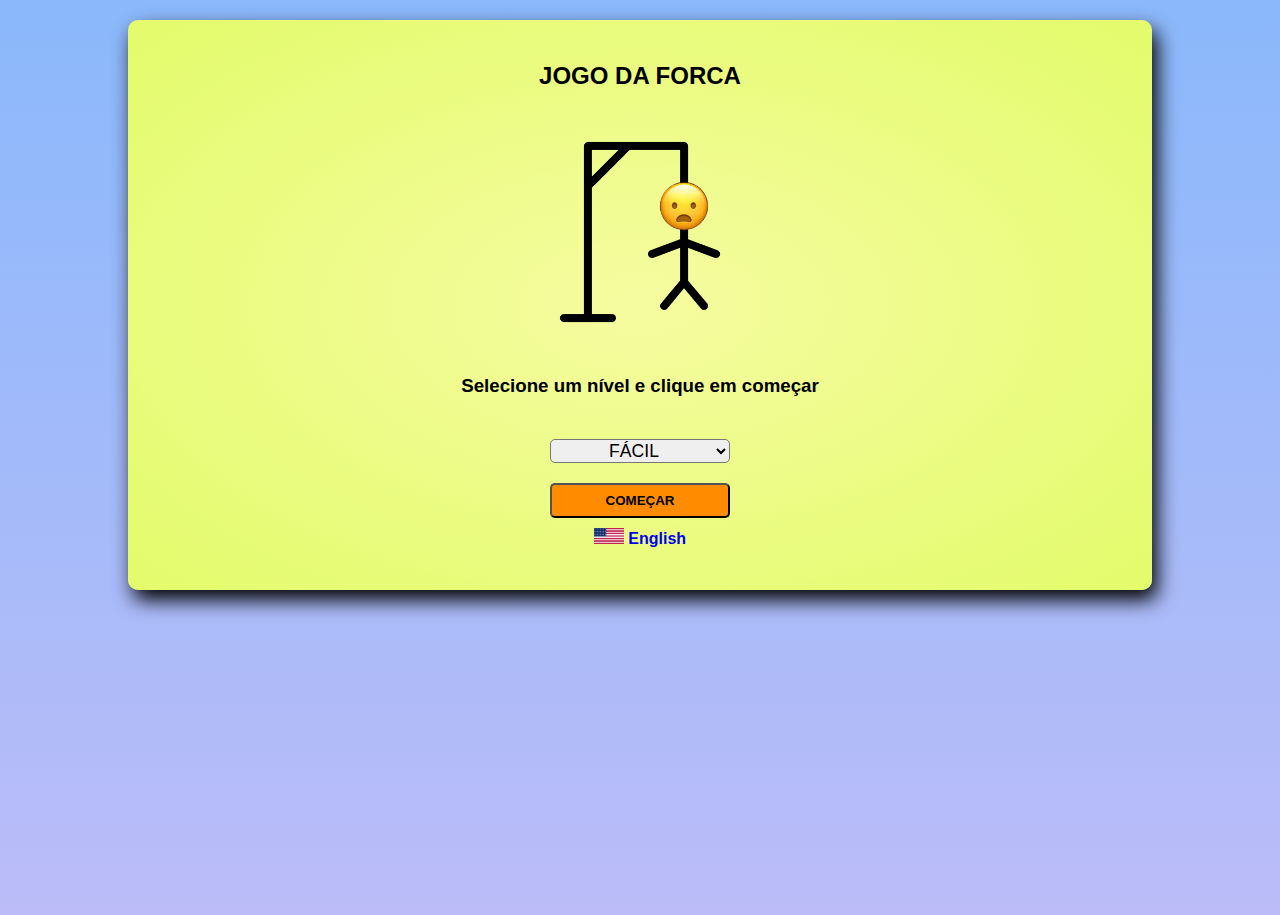
<file: index.html>
<!DOCTYPE html>
<html>

<head>
  <meta charset="utf-8">
  <meta name="viewport" content="width=device-width, initial-scale=1">
  <title>Jogo da forca</title>
  <link rel="stylesheet" type="text/css" href="style.css">
  <script src="script.js" defer></script>
</head>

<body>
  <div class="tela-inicial">
    <h2>JOGO DA FORCA</h2>
    <img src="img/hangman-inicio.png" width="200">
    <h3>Selecione um nível e clique em começar<h3>

    <div class="level-container">
      <select class="level">
        <option value="easy">FÁCIL</option>
        <option value="normal">NORMAL</option>
        <option value="hard">DIFÍCIL</option>
      </select>
    </div>
    <button class="btn-comecar">COMEÇAR</button>
    <a href="english.html">
      <div class="idioma">
        <img src="./img/english.png" width="30">
        English 
      </div>
    </a>
  </div>

  <div class="container">
    <div id="tracos"></div>
    <h3>Digite uma letra:</h3>
    <input type="text" id="letra" maxlength="1">
    <div class="dica"></div>
    <h4>Letras que você digitou:</h4>
    <div class="digitadas"></div>
    <div class="erros">
      <h4>Erros:&nbsp;<span class="mostra-erros"></span></h4>  
    </div>
    <div id="corpo">
      <div class="poste">
        <img src="img/poste.png">
      </div>
      
      <div id="cabeca" style="display:none"></div>

      <div id="tronco" style="display:none" class="partes">
        <img src="./img/tronco.png">
      </div>

      <div id="bracoEsq" style="display:none" class="partes">
        <img src="./img/braco_esq.png">
      </div>

      <div id="bracoDir" style="display:none" class="partes">
        <img src="./img/braco_dir.png">
      </div>

      <div id="pernaEsq" style="display:none" class="partes">
        <img src="./img/perna_esq.png">
      </div>

      <div id="pernaDir" style="display:none" class="partes">
        <img src="./img/perna_dir.png">
      </div>
    </div> 
    <input class="rst-btn" type="button" value="Reiniciar" onClick="window.location.reload()">  
  </div>

  <div class="tela-final">
    <h3 class="mensagem-final"></h3>
    <h2 class="mostra-pontuacao"></h2>
    <p class="palavra"></p>
    <p class="todas-digitadas"></p>
    <div class="container_botoes">
      <a href="index.html" >
        <button class="btn-back">voltar</button>
      </a>
      <button class="btn-recomecar">Reiniciar</button>
    </div>
  </div>
</body>

</html>
</file>
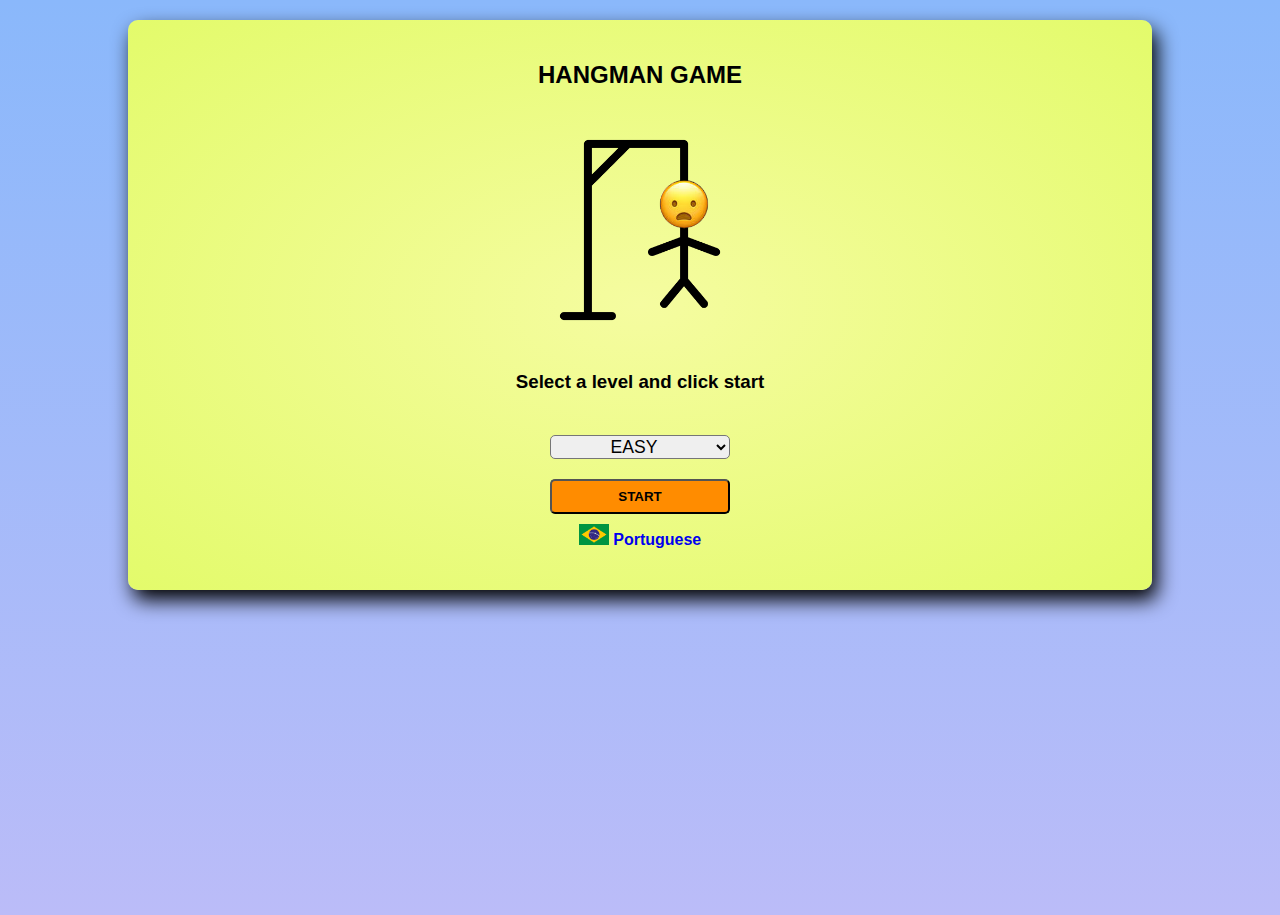
<file: english.html>
<!DOCTYPE html>
<html>

<head>
  <meta charset="utf-8">
  <meta name="viewport" content="width=device-width, initial-scale=1">
  <title>Jogo da forca</title>
  <link rel="stylesheet" type="text/css" href="english.css">
  <script src="english.js" defer></script>
</head>

<body>
  <div class="tela-inicial">
    <h2>HANGMAN GAME</h2>
    <img src="img/hangman-inicio.png" width="200">
    <h3>Select a level and click start<h3>

    <div class="level-container">
      <select class="level">
        <option value="easy">EASY</option>
        <option value="normal">NORMAL</option>
        <option value="hard">HARD</option>
      </select>
    </div>
    <button class="btn-comecar">START</button>
    <a href="index.html">
      <div class="idioma">
        <img src="./img/pt.jpg" width="30">
        Portuguese 
      </div>
    </a>
  </div>

  <div class="container">
    <div id="tracos"></div>
    <h3>Type a letter:</h3>
    <input type="text" id="letra" maxlength="1">
    <div class="dica"></div>
    <h4>Letters you typed:</h4>
    <div class="digitadas"></div>
    <div class="erros">
      <h4>Mistakes:&nbsp;<span class="mostra-erros"></span></h4>  
    </div>
    <div id="corpo">
      <div class="poste">
        <img src="img/poste.png">
      </div>
      
      <div id="cabeca" style="display:none"></div>

      <div id="tronco" style="display:none" class="partes">
        <img src="./img/tronco.png">
      </div>

      <div id="bracoEsq" style="display:none" class="partes">
        <img src="./img/braco_esq.png">
      </div>

      <div id="bracoDir" style="display:none" class="partes">
        <img src="./img/braco_dir.png">
      </div>

      <div id="pernaEsq" style="display:none" class="partes">
        <img src="./img/perna_esq.png">
      </div>

      <div id="pernaDir" style="display:none" class="partes">
        <img src="./img/perna_dir.png">
      </div>
      <input class="rst-btn" type="button" value="Restart" onClick="window.location.reload()">
    </div>    
  </div>

  <div class="tela-final">
    <h3 class="mensagem-final"></h3>
    <h2 class="mostra-pontuacao"></h2>
    <p class="palavra"></p>
    <p class="todas-digitadas"></p>
    <div class="container_botoes">
      <a href="index.html" >
        <button class="btn-back">back</button>
      </a>
      <button class="btn-recomecar">Play again</button>
    </div>
  </div>
</body>

</html>
</file>
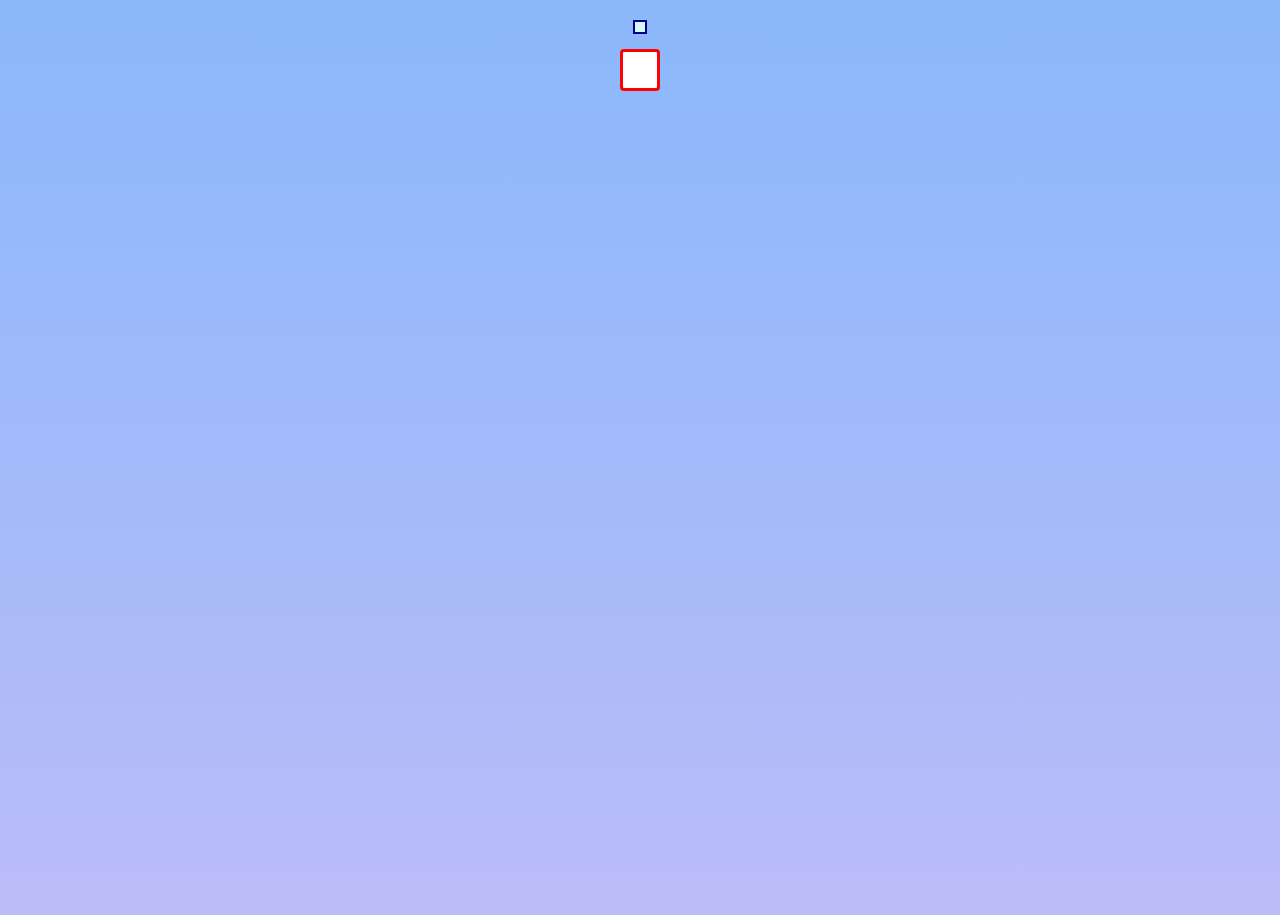
<file: forca.html>
<!DOCTYPE html>
<html>

<head>
  <meta charset="utf-8">
  <meta name="viewport" content="width=device-width, initial-scale=1">
  <title>Forca</title>
  <link rel="stylesheet" type="text/css" href="style.css">
  <script src="script.js" defer></script>
</head>

<body>
  <div class="container">
    <div id="tracos"></div>
    <input type="text" id="letra" maxlength="1">
    <div id="corpo">
      <div id="cabeca" style="display:none">
        <img src="./img/cabeca.png">
      </div>

      <div id="tronco" style="display:none">
        <img src="./img/tronco.png">
      </div>

      <div id="bracoEsq" style="display:none">
        <img src="./img/braco_esq.png">
      </div>

      <div id="bracoDir" style="display:none">
        <img src="./img/braco_dir.png">
      </div>

      <div id="pernaEsq" style="display:none">
        <img src="./img/perna_esq.png">
      </div>

      <div id="pernaDir" style="display:none">
        <img src="./img/perna_dir.png">
      </div>
    </div>    
  </div>
</body>

</html>
</file>
<file: style.css>
*{
  margin: 0;
  padding: 0;
  box-sizing: border-box;
}

body{
  height: 100vh;
  font-family: Helvetica, arial, sans-serif;
 background-image: linear-gradient(#8AB8FB, #BBBCF8);
  background-repeat: no-repeat;
}

.tela-inicial{
  text-align: center;
  width: 80%;
  height: 570px;
  display: flex;
  flex-direction: column;
  align-items: center;
  justify-content: space-evenly;
  position: absolute;
  z-index: 2;
  top: 20px;
  left: 10%;
  background-image: radial-gradient(#F5FCA0, #e3fb6b);
  border-radius: 10px;
  box-shadow: 5px 10px 20px;
}

.idioma{
  margin-top: 10px;
  font-size: 1rem;
}

a{
  text-decoration: none;
}

.level-container{
  width: 200px;
}

.level{
  font-size: 1.1rem;
  width: 90%;
  text-align: center;
  border-radius: 5px;
  height: 1.5rem;
}

.tela-final{
  width: 90%;
  height: 570px;
  display: none;
  flex-direction: column;
  align-items: center;
  justify-content: space-evenly;
  position: absolute;
  z-index: 2;
  top: 20px;
  left: 5%;
  background-image: radial-gradient(#F5FCA0, #f5e467);
  border-radius: 10px;
}

.palavra{
  font-size: 1.8rem;
}

.container{
  margin-top: 15px;
  display: flex;
  flex-direction: column;
  align-items: center;
}

#tracos{
  border: 2px solid darkblue;
  padding: 5px;
  font-size: 1.8rem;
  margin: 5px;
  background-color: #D7F7FF;
}

#letra{
  border: 3px solid red;
  border-radius: 4px;
  text-align: center;
  font-size: 1.5rem;
  width: 40px;
  height: 42px;
  margin: 10px;
}

.digitadas{
  width: 245px;
  height: 22px;
  padding-top: 2px;
  border: 1px solid darkgreen;
  background-color: #fff;
  text-align: center;
  font-size: 0.8rem;
}

.erros{
  margin-top: 5px;
}

.poste{
  position: relative;
}

.poste img{
  width: 160px;
}

#corpo{
  width: 180px;
  display: flex;
  flex-direction: column;
  align-items: center;
  position: relative;
  z-index: 1;
}

.partes img{
  width: 50%;
}

#cabeca{
  font-size: 2rem;
  position: relative;
  bottom: 132px;
  left: 36px;
}

#tronco{
  position: relative;
  bottom: 135px;
  left: 39px;
}

#bracoEsq{
  position: relative;
  bottom: 190px;
  left: 35px;
}

#bracoDir{
  position: relative;
  bottom: 213px;
  left: 65px;
}

#pernaEsq{
  position: relative;
  bottom: 185px;
  left: 35px;
}

#pernaDir{
  position: relative;
  bottom: 216px;
  left: 58px;
}

.btn-comecar{
  margin-top: 20px;
  font-weight: bold;
  width: 180px;
  height: 35px;
  background-color: darkorange;
  border-radius: 5px;
}

.btn-recomecar{
  font-weight: bold;
  font-size: 1.1rem;
  width: 110px;
  height: 48px;
  background-color: lightblue;
  border-radius: 5px;
}

.mensagem-final{
  font-weight: bold;
  font-size: 1.4rem;
}

.dica{
  padding: 5px;
  position: relative;
  bottom: 6px;
  right: 5px;
  display: none;
  font-weight: bold;
  border: 2px solid red;
  background-color: yellow;
}

.tecla{
  margin-left: 30px;
}

.container_botoes{
  margin-bottom: 55px;
  display: flex;
  justify-content: space-between;
  width: 240px;
}

.btn-back{
  background-color: #fbcb6b;
  font-size: 1.1rem;
  border: 2px solid;
  width: 110px;
  height: 48px;
  border-radius: 5px;
}

.rst-btn{
  margin-top: 20px;
  width: 65px;
  height: 28px;
  border: none;
  border-radius: 5px;
  font-weight: bold;
  background-image: radial-gradient(#f9fe55,#ffa634);
  box-shadow: 1px 1px 5px;
}
</file>
<file: english.css>
*{
  margin: 0;
  padding: 0;
  box-sizing: border-box;
}

body{
  height: 100vh;
  font-family: Helvetica, arial, sans-serif;
 background-image: linear-gradient(#8AB8FB, #BBBCF8);
  background-repeat: no-repeat;
}

.tela-inicial{
  text-align: center;
  width: 80%;
  height: 570px;
  display: flex;
  flex-direction: column;
  align-items: center;
  justify-content: space-evenly;
  position: absolute;
  z-index: 2;
  top: 20px;
  left: 10%;
  background-image: radial-gradient(#F5FCA0, #e3fb6b);
  border-radius: 10px;
  box-shadow: 5px 10px 20px;
}

.idioma{
  margin-top: 10px;
  font-size: 1rem;
}

a{
  text-decoration: none;
}

.level-container{
  width: 200px;
}

.level{
  font-size: 1.1rem;
  width: 90%;
  text-align: center;
  border-radius: 5px;
  height: 1.5rem;
}

.tela-final{
  width: 90%;
  height: 570px;
  display: none;
  flex-direction: column;
  align-items: center;
  justify-content: space-evenly;
  position: absolute;
  z-index: 2;
  top: 20px;
  left: 5%;
  background-image: radial-gradient(#F5FCA0, #f5e467);
  border-radius: 10px;
}

.palavra{
  font-size: 1.8rem;
}

.container{
  margin-top: 15px;
  display: flex;
  flex-direction: column;
  align-items: center;
}

#tracos{
  border: 2px solid darkblue;
  padding: 5px;
  font-size: 1.8rem;
  margin: 5px;
  background-color: #D7F7FF;
}

#letra{
  border: 3px solid red;
  border-radius: 4px;
  text-align: center;
  font-size: 1.5rem;
  width: 40px;
  height: 42px;
  margin: 10px;
}

.digitadas{
  width: 245px;
  height: 22px;
  padding-top: 2px;
  border: 1px solid darkgreen;
  background-color: #fff;
  text-align: center;
  font-size: 0.8rem;
}

.erros{
  margin-top: 5px;
}

.poste{
  position: relative;
}

.poste img{
  width: 160px;
}

#corpo{
  width: 180px;
  display: flex;
  flex-direction: column;
  align-items: center;
  position: relative;
  z-index: 1;
}

.partes img{
  width: 50%;
}

#cabeca{
  font-size: 2rem;
  position: relative;
  bottom: 132px;
  left: 36px;
}

#tronco{
  position: relative;
  bottom: 135px;
  left: 39px;
}

#bracoEsq{
  position: relative;
  bottom: 190px;
  left: 35px;
}

#bracoDir{
  position: relative;
  bottom: 213px;
  left: 65px;
}

#pernaEsq{
  position: relative;
  bottom: 185px;
  left: 35px;
}

#pernaDir{
  position: relative;
  bottom: 216px;
  left: 58px;
}

.btn-comecar{
  margin-top: 20px;
  font-weight: bold;
  width: 180px;
  height: 35px;
  background-color: darkorange;
  border-radius: 5px;
}

.btn-recomecar{
  font-weight: bold;
  font-size: 1.1rem;
  width: 110px;
  height: 48px;
  background-color: lightblue;
  border-radius: 5px;
}

.mensagem-final{
  font-weight: bold;
  font-size: 1.4rem;
}

.dica{
  padding: 5px;
  position: relative;
  bottom: 6px;
  right: 5px;
  display: none;
  font-weight: bold;
  border: 2px solid red;
  background-color: yellow;
}

.tecla{
  margin-left: 30px;
}

.container_botoes{
  margin-bottom: 55px;
  display: flex;
  justify-content: space-between;
  width: 240px;
}

.btn-back{
  background-color: #fbcb6b;
  font-size: 1.1rem;
  border: 2px solid;
  width: 110px;
  height: 48px;
  border-radius: 5px;
}

.rst-btn{
  margin-top: 20px;
  width: 65px;
  height: 28px;
  border: none;
  border-radius: 5px;
  font-weight: bold;
  background-image: radial-gradient(#f9fe55,#ffa634);
  box-shadow: 1px 1px 5px;
}
</file>
